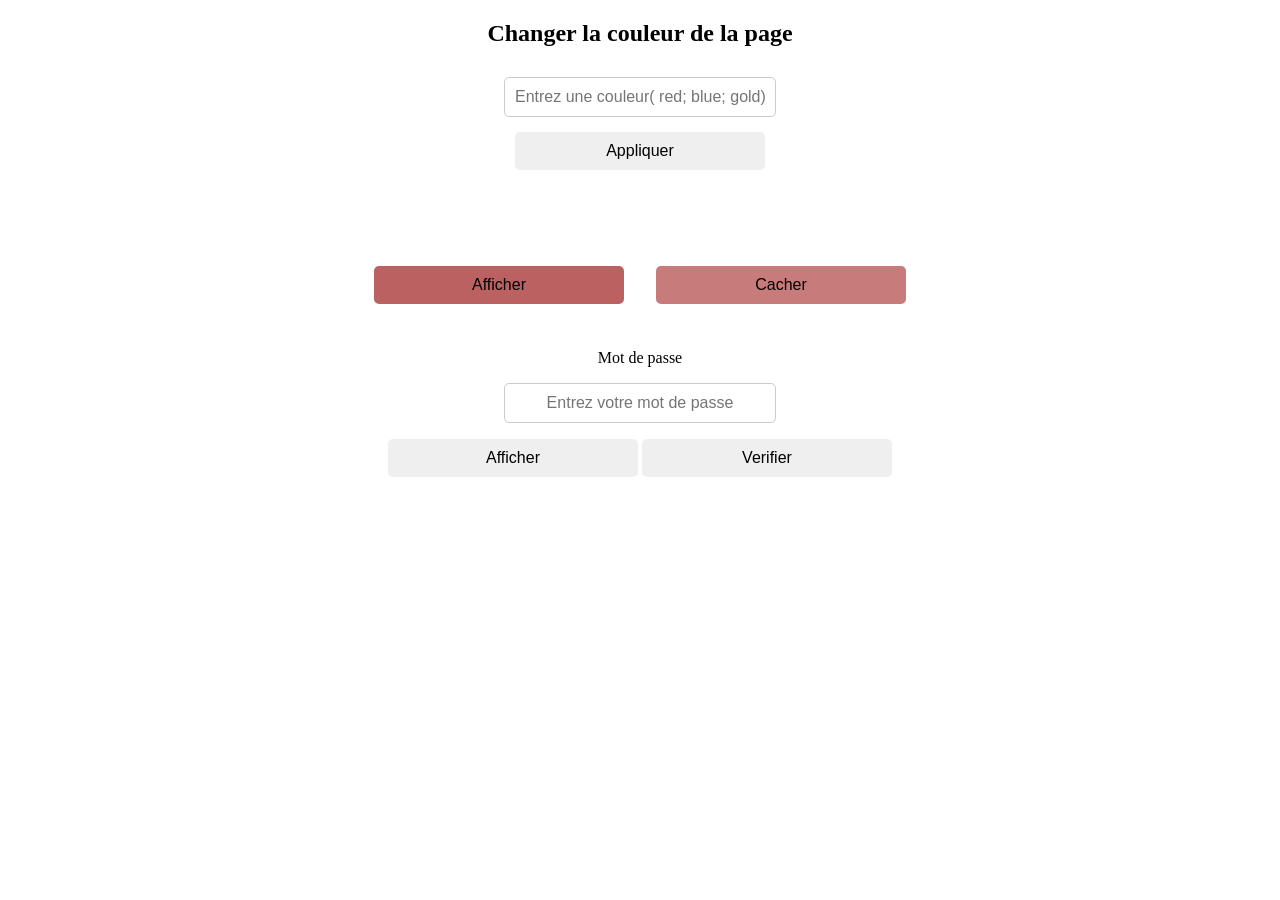
<file: index.html>
<!DOCTYPE html>
<html>
<head>
    <title>Changer la couleur du fond</title>
</head>
<link rel="stylesheet" href="style.css">
<body>
    <header>
         <h2 id="titre">Changer la couleur de la page</h2>
    </header>
    <main>
        <input type="text" id="couleur" placeholder="Entrez une couleur( red; blue; gold)">

        <button id="btn">Appliquer</button>

        <div class="functionText">
            <p id="texte"></p>
            <div>
                <button onclick="show()" style="background-color: rgba(165, 42, 42, 0.742);">Afficher</button>
                <button onclick="hide()" style="background-color: rgba(165, 42, 42, 0.621);">Cacher</button>
            </div>
        </div>

        <div class="champ">
               <label for="password">Mot de passe</label>
                <input id="password" type="password" placeholder="Entrez votre mot de passe">
          <div>
            <div class="mess">
            <p class="hide msg-error">Le mot de passe doit contenir 8 caractères</p>
            <p class="hide msg-success">Le mot de passe est OK</p>
           </div>

         <button id="cacher-mdp-btn">Afficher</button>
         <button id="check-mdp-btn">Verifier</button>

        </div>
    </main>
    <footer>
    <!-- Espace pour le pied de page  -->
    </footer>
</body>
<script src="script.js"></script>
</html>
</file>
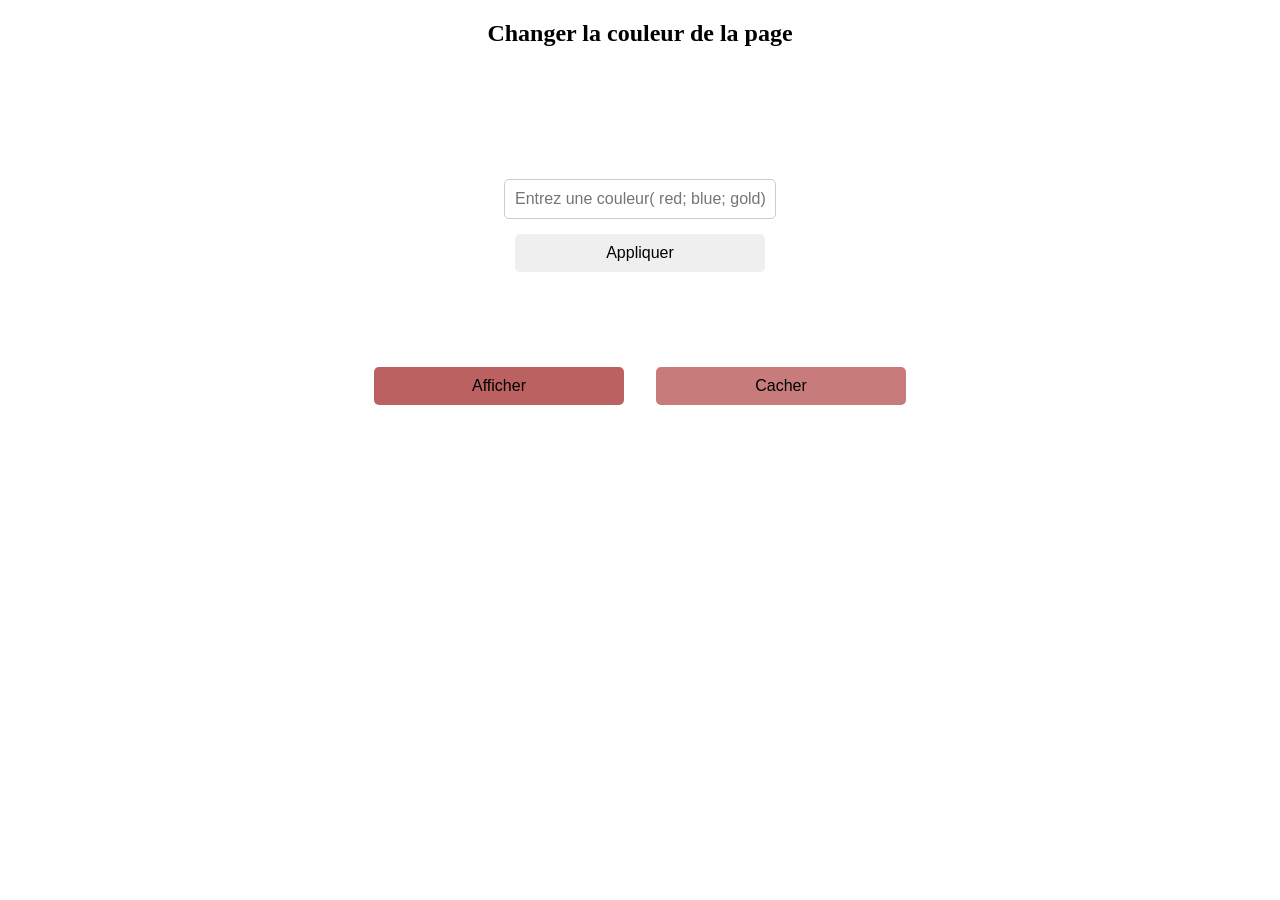
<file: index3.html>
<!DOCTYPE html>
<html>
<head>
    <title>Changer la couleur du fond</title>
    <style>
        
        h2 {
    margin-bottom: 20px;
    text-align: center;
}

main {
    display: flex;
    flex-direction: column;
    justify-content: center;
    align-items: center;
    min-height: 50vh;
    gap: 15px;
}

input, button {
    padding: 10px;
    font-size: 16px;
    border-radius: 5px;
    border: 1px solid #ccc;
    width: 250px;   /* même largeur pour input et bouton principal */
    text-align: center;
}

button {
    border: none;
    transition: 0.3s;
    cursor: pointer;
}

button:hover {
    background-color: #45a049;
}

.functionText {
    display: flex;
    flex-direction: column; /* empile verticalement */
    align-items: center;    /* centre horizontalement */
    gap: 10px;
    margin-top: 2rem;
}

.functionText div {
    display: flex;
    gap: 2rem; /* espace entre les deux boutons */
}
p{
    font-size: larger;
    font-weight: bolder;
    font-family: Arial, Helvetica, sans-serif;
    
}

    </style>
</head>
<body>
    <header>
         <h2 id="titre">Changer la couleur de la page</h2>
    </header>
    <main>
        <input type="text" id="couleur" placeholder="Entrez une couleur( red; blue; gold)">

        <button id="btn">Appliquer</button>

        <div class="functionText">
            <p id="texte"></p>
            <div>
                <button onclick="show()" style="background-color: rgba(165, 42, 42, 0.742);">Afficher</button>
                <button onclick="hide()" style="background-color: rgba(165, 42, 42, 0.621);">Cacher</button>
            </div>
            
        </div>
    </main>
    <footer>
    <!-- Espace pour le pied de page  -->
    </footer>

    <script>
        // Sélection des éléments
        const inputCouleur = document.getElementById("couleur");
        const bouton = document.getElementById("btn");
        // Événement clic
        bouton.addEventListener("click", function() {
            let valeur = inputCouleur.value;

            if (valeur === "") {
                alert("Veuillez entrer une couleur !");
                return;
            }

            // Changer la couleur du fond
            document.body.style.backgroundColor = valeur;
        });


         function show(){
            document.getElementById("texte").innerHTML = "Le groupe Simplon_First vous presente leur projet sur le DOM en javascript"; 
        }
        function hide(){
            document.getElementById("texte").innerHTML = " ";
        }
    </script>

</body>
</html>
</file>
<file: style.css>
h2 {
    margin-bottom: 20px;
    text-align: center;
}

main {
    display: flex;
    flex-direction: column;
    justify-content: center;
    align-items: center;
    min-height: 50vh;
    gap: 15px;
}

input, button {
    padding: 10px;
    font-size: 16px;
    border-radius: 5px;
    border: 1px solid #ccc;
    width: 250px;   /* même largeur pour input et bouton principal */
    text-align: center;
}

button {
    border: none;
    transition: 0.3s;
    cursor: pointer;
}

button:hover {
    background-color: #45a049;
}

.functionText {
    display: flex;
    flex-direction: column; /* empile verticalement */
    align-items: center;    /* centre horizontalement */
    gap: 10px;
    margin-top: 2rem;
}

.functionText div {
    display: flex;
    gap: 2rem; /* espace entre les deux boutons */
}
p{
    font-size: larger;
    font-weight: bolder;
    font-family: Arial, Helvetica, sans-serif;
}
    

/* 
le style du script champ verifier message */

.error {
    display: block;
    color: red;
}

.success {
    display: block;
    color: green;
}

.hide {
    display: none;
}

.champ{
    display: flex;
    align-items: center;
    flex-direction: column;
    gap: 1rem;
    padding: 30px 15px;
}
</file>
